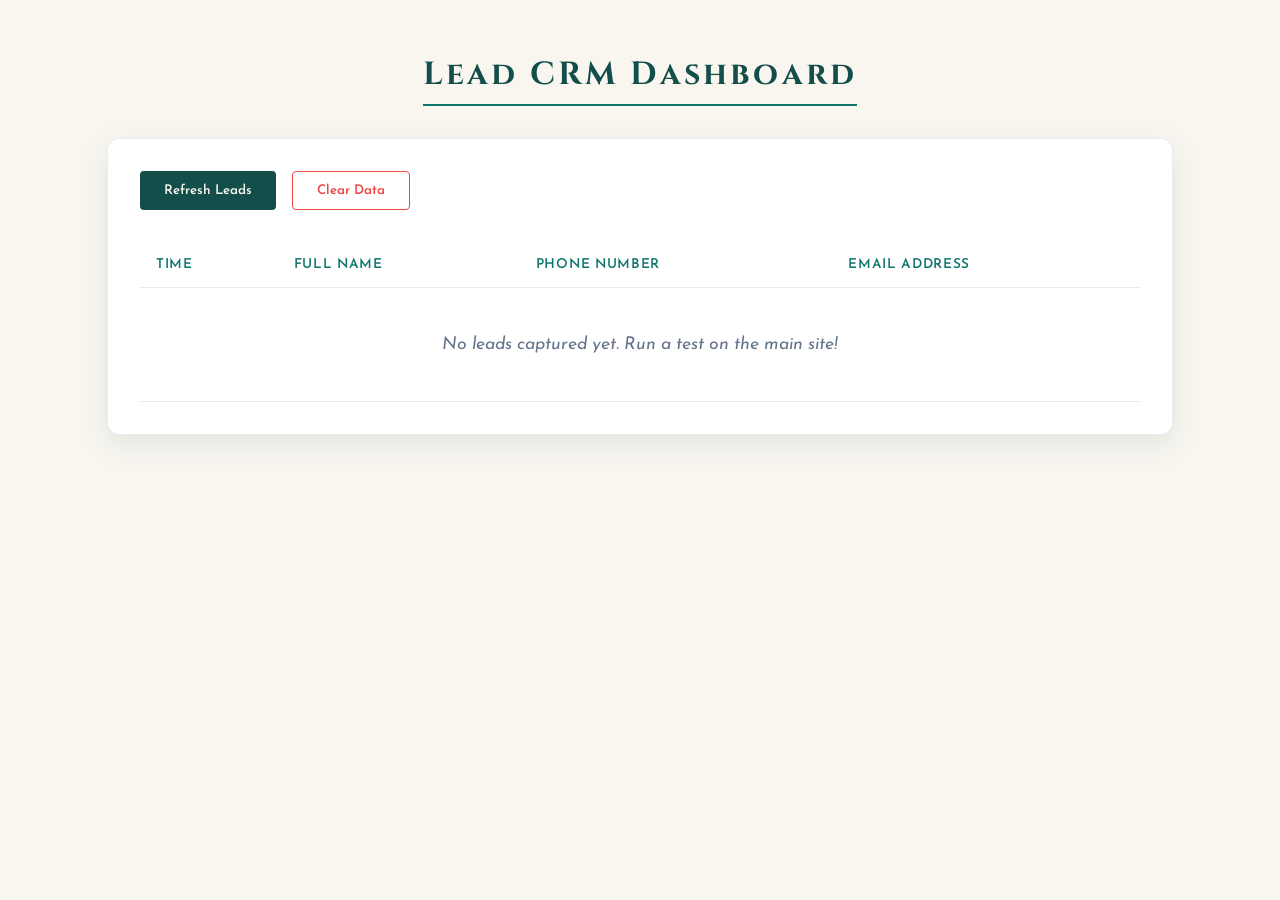
<file: admin.html>
<!DOCTYPE html>
<html lang="en">
<head>
    <meta charset="UTF-8">
    <meta name="viewport" content="width=device-width, initial-scale=1.0">
    <title>Admin Dashboard | Prestige Real Estate</title>
    <link href="https://fonts.googleapis.com/css2?family=Josefin+Sans:wght@300;400;600&family=Cinzel:wght@400;700&display=swap" rel="stylesheet">
    <style>
        :root {
            --bg: #f9f6f0;       /* Cream background */
            --fg: #134e4a;       /* Deep Teal text */
            --accent: #0f766e;   /* Teal accent */
        }
        body {
            background-color: var(--bg);
            color: var(--fg);
            font-family: 'Josefin Sans', sans-serif;
            margin: 0;
            padding: 2rem;
            display: flex;
            flex-direction: column;
            align-items: center;
        }
        h1 {
            font-family: 'Cinzel', serif;
            letter-spacing: 0.1em;
            color: var(--fg);
            margin-bottom: 2rem;
            border-bottom: 2px solid var(--accent);
            padding-bottom: 0.5rem;
        }
        .dashboard {
            width: 100%;
            max-width: 1000px;
            background: #ffffff;
            border-radius: 12px;
            padding: 2rem;
            box-shadow: 0 10px 30px rgba(19, 78, 74, 0.1);
            border: 1px solid rgba(19, 78, 74, 0.1);
        }
        table {
            width: 100%;
            border-collapse: collapse;
            margin-top: 1rem;
        }
        th, td {
            padding: 1rem;
            text-align: left;
            border-bottom: 1px solid rgba(19, 78, 74, 0.1);
        }
        th {
            font-weight: 600;
            color: var(--accent);
            text-transform: uppercase;
            font-size: 0.85rem;
            letter-spacing: 0.05em;
        }
        td {
            font-size: 1.1rem;
            color: var(--fg);
        }
        .empty-state {
            text-align: center;
            padding: 3rem;
            color: #64748b;
            font-style: italic;
        }
        .refresh-btn {
            background: var(--fg);
            color: var(--bg);
            border: none;
            padding: 0.75rem 1.5rem;
            border-radius: 4px;
            font-family: 'Josefin Sans', sans-serif;
            font-weight: 600;
            cursor: pointer;
            margin-bottom: 1rem;
            transition: opacity 0.3s;
        }
        .refresh-btn:hover {
            opacity: 0.9;
            background: var(--accent);
        }
        .clear-btn {
            background: transparent;
            color: #ef4444;
            border: 1px solid #ef4444;
            padding: 0.75rem 1.5rem;
            border-radius: 4px;
            font-family: 'Josefin Sans', sans-serif;
            font-weight: 600;
            cursor: pointer;
            margin-bottom: 1rem;
            margin-left: 1rem;
            transition: all 0.3s;
        }
        .clear-btn:hover {
            background: #ef4444;
            color: white;
        }
    </style>
</head>
<body>

    <h1>Lead CRM Dashboard</h1>
    
    <div class="dashboard">
        <div style="display: flex;">
            <button class="refresh-btn" onclick="loadLeads()">Refresh Leads</button>
            <button class="clear-btn" onclick="clearLeads()">Clear Data</button>
        </div>
        <table>
            <thead>
                <tr>
                    <th>Time</th>
                    <th>Full Name</th>
                    <th>Phone Number</th>
                    <th>Email Address</th>
                </tr>
            </thead>
            <tbody id="lead-table-body">
                <!-- Leads will be injected here -->
            </tbody>
        </table>
    </div>

    <script>
        function loadLeads() {
            const tbody = document.getElementById('lead-table-body');
            tbody.innerHTML = '';
            
            const leads = JSON.parse(localStorage.getItem('prestige_leads') || '[]');
            
            if (leads.length === 0) {
                tbody.innerHTML = `<tr><td colspan="4" class="empty-state">No leads captured yet. Run a test on the main site!</td></tr>`;
                return;
            }
            
            // Reverse so newest is at the top
            leads.reverse().forEach(lead => {
                const tr = document.createElement('tr');
                const now = new Date().toLocaleTimeString(); // Simulated timestamp
                tr.innerHTML = `
                    <td style="color: #94a3b8; font-size: 0.9rem;">Just now</td>
                    <td>${lead.name || 'N/A'}</td>
                    <td>${lead.phone || 'N/A'}</td>
                    <td>${lead.email || 'N/A'}</td>
                `;
                tbody.appendChild(tr);
            });
        }
        
        function clearLeads() {
            if (confirm("Are you sure you want to clear all leads?")) {
                localStorage.removeItem('prestige_leads');
                loadLeads();
            }
        }
        
        // Auto-wipe if ?reset=true is in URL
        if (window.location.search.includes('reset=true')) {
            localStorage.removeItem('prestige_leads');
            // Clean up the URL so it doesn't keep resetting on refresh
            window.history.replaceState({}, document.title, window.location.pathname);
        }
        
        // Initial load
        loadLeads();
        
        // Auto refresh every 2 seconds
        setInterval(loadLeads, 2000);
    </script>
</body>
</html>
</file>
